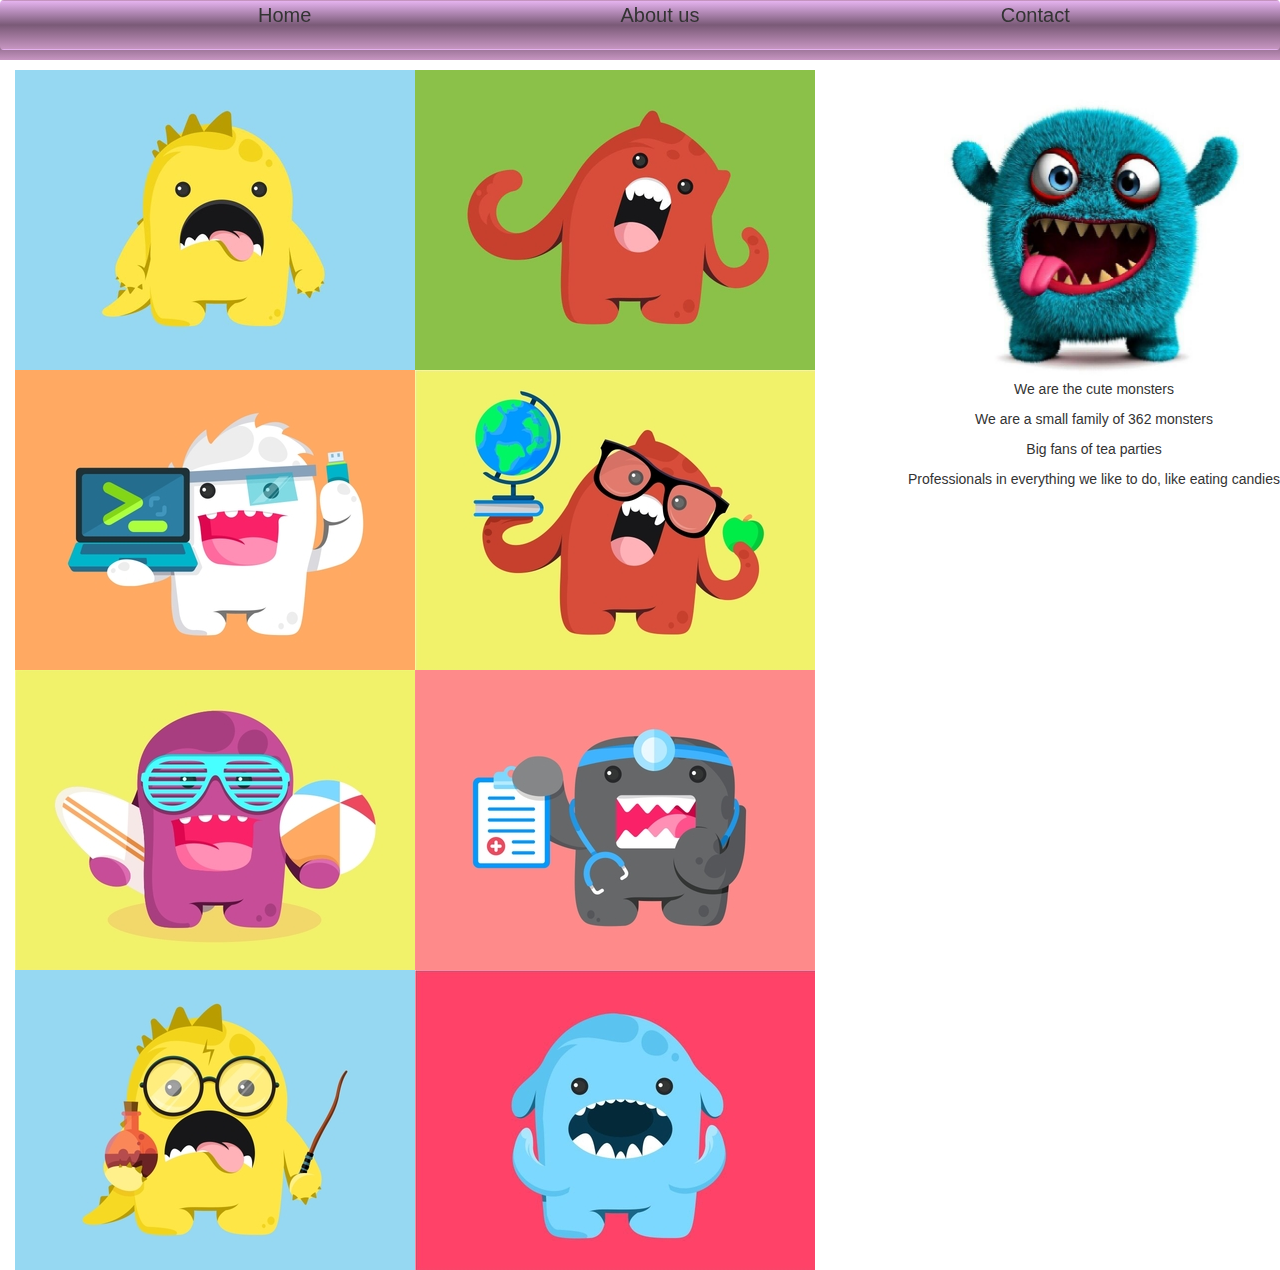
<file: index.html>
<!DOCTYPE html>
<html lang="en">
<head>
	<meta charset="utf-8">
	<link href="https://fonts.googleapis.com/css?family=Indie+Flower" rel="stylesheet">
	<link rel="stylesheet" href="Bootstrap/css/bootstrap.min.css">
	<link rel="stylesheet" type="text/css" href="css/main.css">
	<title>Cute Monsters</title>
</head>
<body>
	
	<div class="navbar">
		<ul>
			<li><a href="#">Home</a></li>
			<li><a href="html/About.html">About us</a></li>
			<li><a href="html/contacto.html">Contact</a></li>
		</ul>
	</div>
	
	<div class="header">
		<h1>Cute Monsters</h1>
	</div>

	<div class="container">
		<table>
			<tr>
				<td><img src="jpeg/mons1.jpg"/></td>
				<td><img src="jpeg/mons2.jpg"></td>
			</tr>
			<tr>
				<td><img src="jpeg/mons9.jpg"></td>
				<td><img src="jpeg/mons4.jpg"/></td>
			</tr>
			<tr>
				<td><img src="jpeg/mons5.jpg"></td>
				<td><img src="jpeg/mons6.jpg"></td>
			</tr>
			<tr>
				<td><img src="jpeg/mons7.jpg"/></td>
				<td><img src="jpeg/mons8.jpg"></td>
			</tr>
		</table>
	</div>
	
	</br>
	
	<div class="profile">
		<img src="jpeg/monsp.jpg" alt="Monster" width="300px" />

		<p>We are the cute monsters</p>
		<p>We are a small family of 362 monsters</p>
		<p>Big fans of tea parties </p>
		<p>Professionals in everything we like to do, like eating candies</p>
	</div>

</body>
</html>
</file>
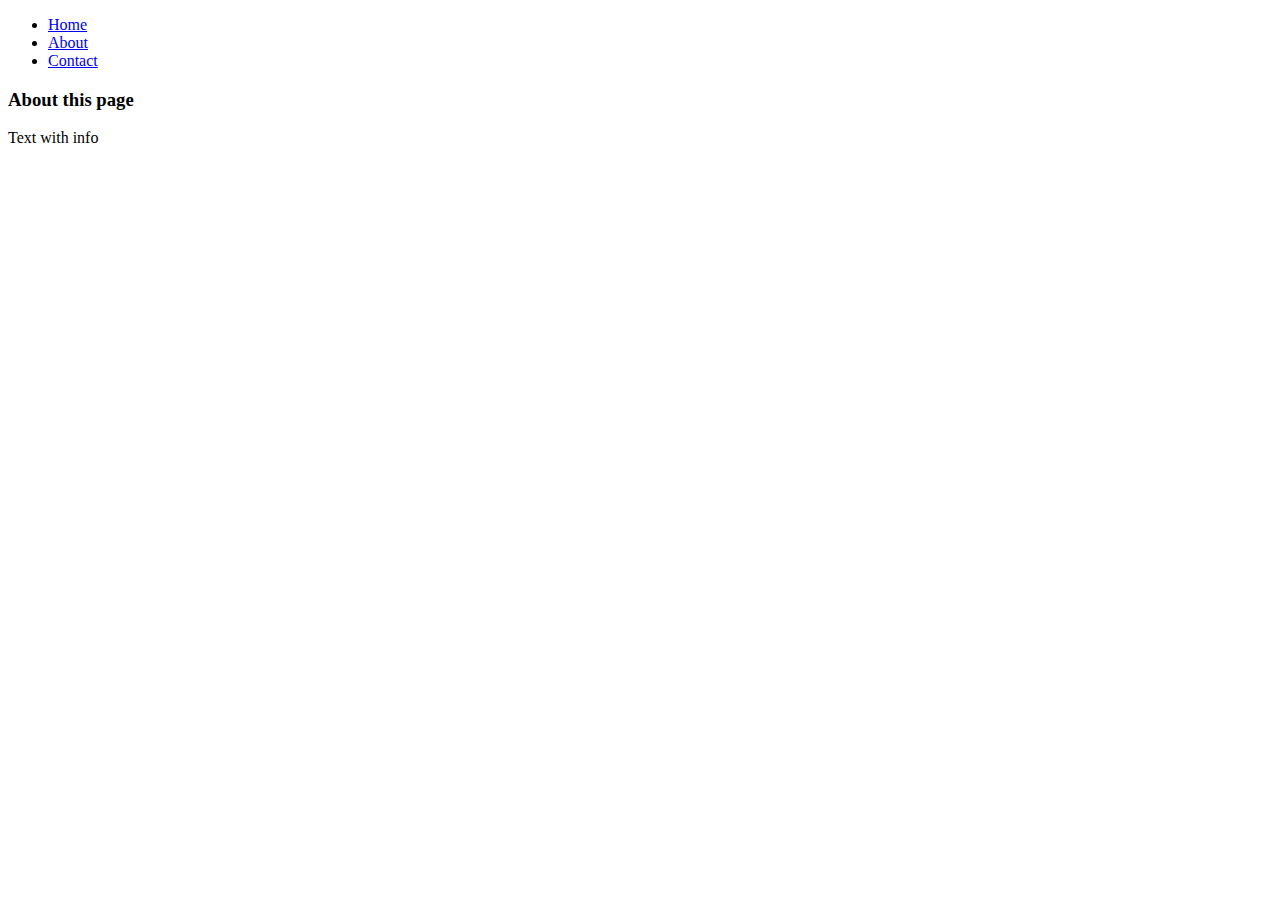
<file: html/About.html>
<!DOCTYPE html>
<html>
<head>
	<link rel="stylesheet" type="text/css" href="../css/main.css">

	<title>About</title>
</head>
<body>
	<ul>
		<li><a href="../index.html">Home</a></li>
		<li><a href="#">About</a></li>
		<li><a href="contacto.html">Contact</a></li>
	</ul>
<h3>About this page</h3>
<p>Text with info</p>
</body>
</html>
</file>
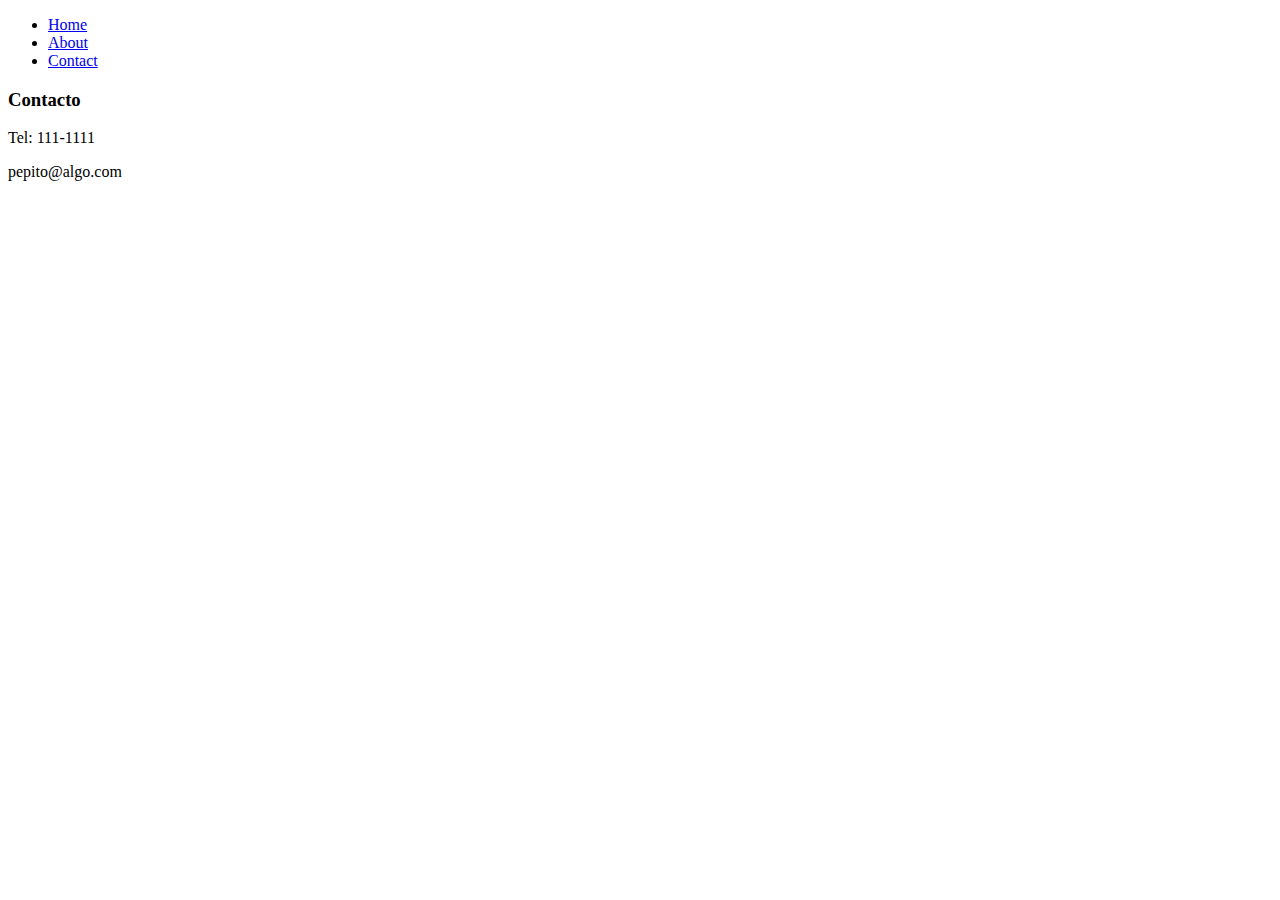
<file: html/contacto.html>
<!DOCTYPE html>
<html>
<head>
	<link rel="stylesheet" type="text/css" href="../css/main.css">

	<title>Contacto</title>
</head>
<body>
	<ul>
		<li><a href="../index.html">Home</a></li>
		<li><a href="About.html">About</a></li>
		<li><a href="#">Contact</a></li>
	</ul>
<h3>Contacto</h3>
<p>Tel: 111-1111</p>
<p>pepito@algo.com</p>
</body>
</html>
</file>
<file: css/main.css>
body{
	padding: : 0;
	margin: : 0;

}

.navbar {
	background: -webkit-linear-gradient(#e5b3ef, #7a5a77 ,#c695c1) ;
	size: 30%;
	text-align: center;
	position: fixed;
	width: 100%;
	top: 0;
}

.navbar ul li {
	list-style-type: none;
	display: inline-block;
	font-size: 20px;
	width: 30%;
}

.navbar a {
	text-decoration: none;
	color: #333;
}

.header {
	display: block;
	text-align: center;
	font-family: 'Indie Flower', cursive;
	font-size: 50px;
	background: -webkit-linear-gradient(#e5b3ef, #7a5a77 ,#c695c1);
	line-height: 300%;
}

.container {
	float: left;
	display: inline-block;
	width: 50%;
}

.profile {
	float: right;
	display: inline-block;
	text-align: center;
	size: 50%;
}
</file>
